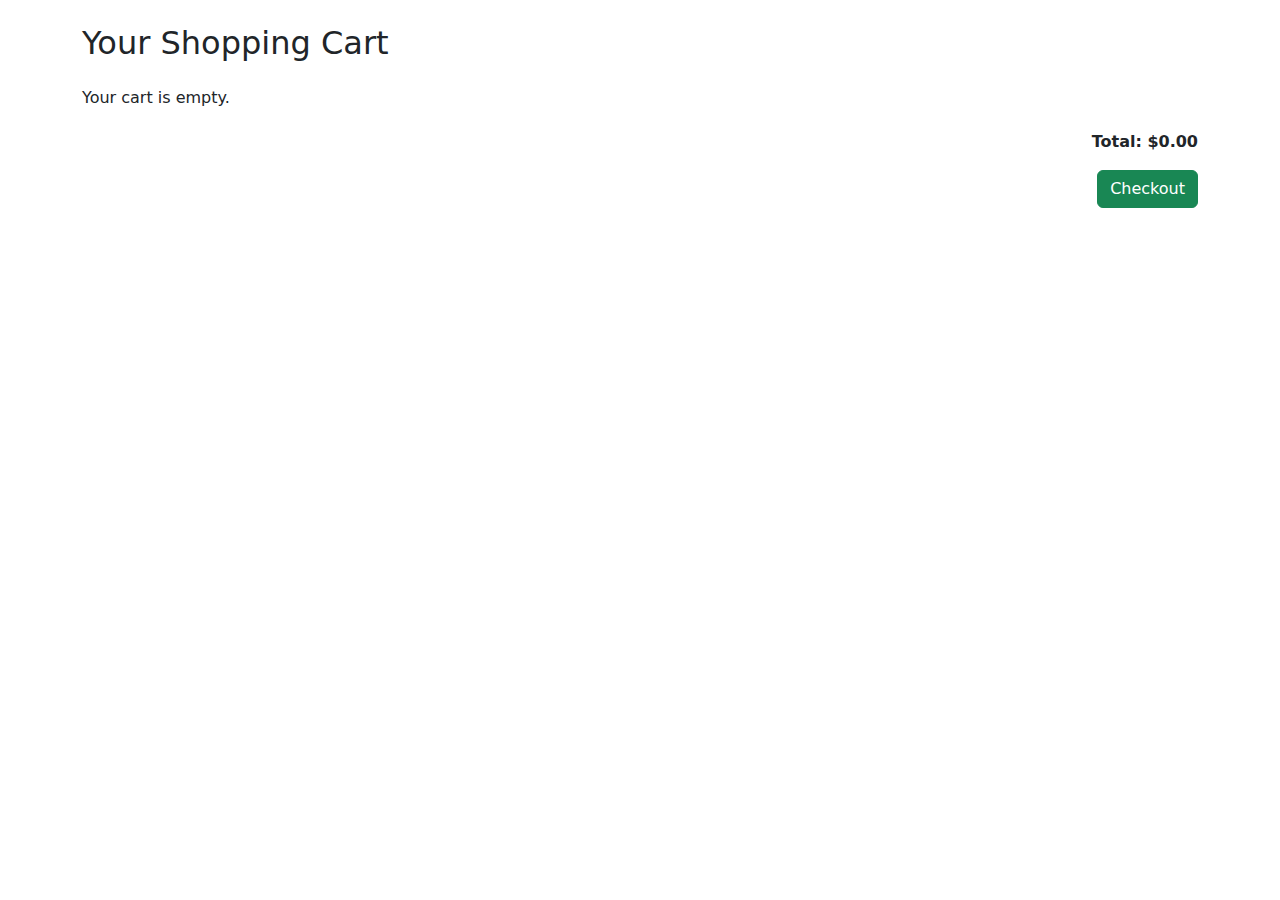
<file: cart.html>
<!DOCTYPE html>
<html lang="en">
  <head>
    <meta charset="UTF-8" />
    <meta name="viewport" content="width=device-width, initial-scale=1.0" />
    <title>Shopping Cart</title>
    <link
      href="https://cdn.jsdelivr.net/npm/bootstrap@5.3.3/dist/css/bootstrap.min.css"
      rel="stylesheet"
    />
    <style>
      .cart-item img {
        width: 80px;
        height: auto;
        object-fit: cover;
      }
      .cart-item {
        border-bottom: 1px solid #ddd;
        padding: 10px 0;
      }
      .cart-summary {
        text-align: right;
        margin-top: 20px;
        font-weight: bold;
      }
    </style>
  </head>
  <body onload="loadCartItems()">
    <div class="container my-4">
      <h2 class="mb-4">Your Shopping Cart</h2>
      <div id="cart-items"></div>
      <div class="cart-summary">Total: <span id="cart-total">$0.00</span></div>
      <div class="text-end mt-3">
        <button class="btn btn-success" onclick="checkout()">Checkout</button>
      </div>
    </div>

    <script>
      function loadCartItems() {
        const cart = JSON.parse(localStorage.getItem("cart")) || [];
        const cartItemsContainer = document.getElementById("cart-items");
        const cartTotalElement = document.getElementById("cart-total");
        let total = 0;

        cartItemsContainer.innerHTML = "";

        if (cart.length === 0) {
          cartItemsContainer.innerHTML = "<p>Your cart is empty.</p>";
          cartTotalElement.textContent = "$0.00";
          return;
        }

        cart.forEach((item, index) => {
          const itemTotal = item.price * item.quantity;
          total += itemTotal;

          const cartItem = document.createElement("div");
          cartItem.className = "cart-item row align-items-center";

          cartItem.innerHTML = `
          <div class="col-md-2">
            <img src="${item.image}" alt="${item.name}" class="img-fluid">
          </div>
          <div class="col-md-3">
            <h6>${item.name}</h6>
            <p>$${item.price.toFixed(2)}</p>
          </div>
          <div class="col-md-4">
            <button onclick="updateQuantity(${index}, -1)" class="btn btn-sm btn-danger">-</button>
            <span class="mx-2">${item.quantity}</span>
            <button onclick="updateQuantity(${index}, 1)" class="btn btn-sm btn-success">+</button>
          </div>
          <div class="col-md-3 text-end fw-bold">
            $${itemTotal.toFixed(2)}
          </div>
        `;
          cartItemsContainer.appendChild(cartItem);
        });

        cartTotalElement.textContent = "$" + total.toFixed(2);
      }

      function updateQuantity(index, delta) {
        const cart = JSON.parse(localStorage.getItem("cart")) || [];
        cart[index].quantity += delta;
        if (cart[index].quantity <= 0) {
          cart.splice(index, 1);
        }
        localStorage.setItem("cart", JSON.stringify(cart));
        loadCartItems();
      }

      function checkout() {
        alert("Order processed successfully!");
        localStorage.removeItem("cart");
        loadCartItems();
      }
    </script>
  </body>
</html>
</file>
